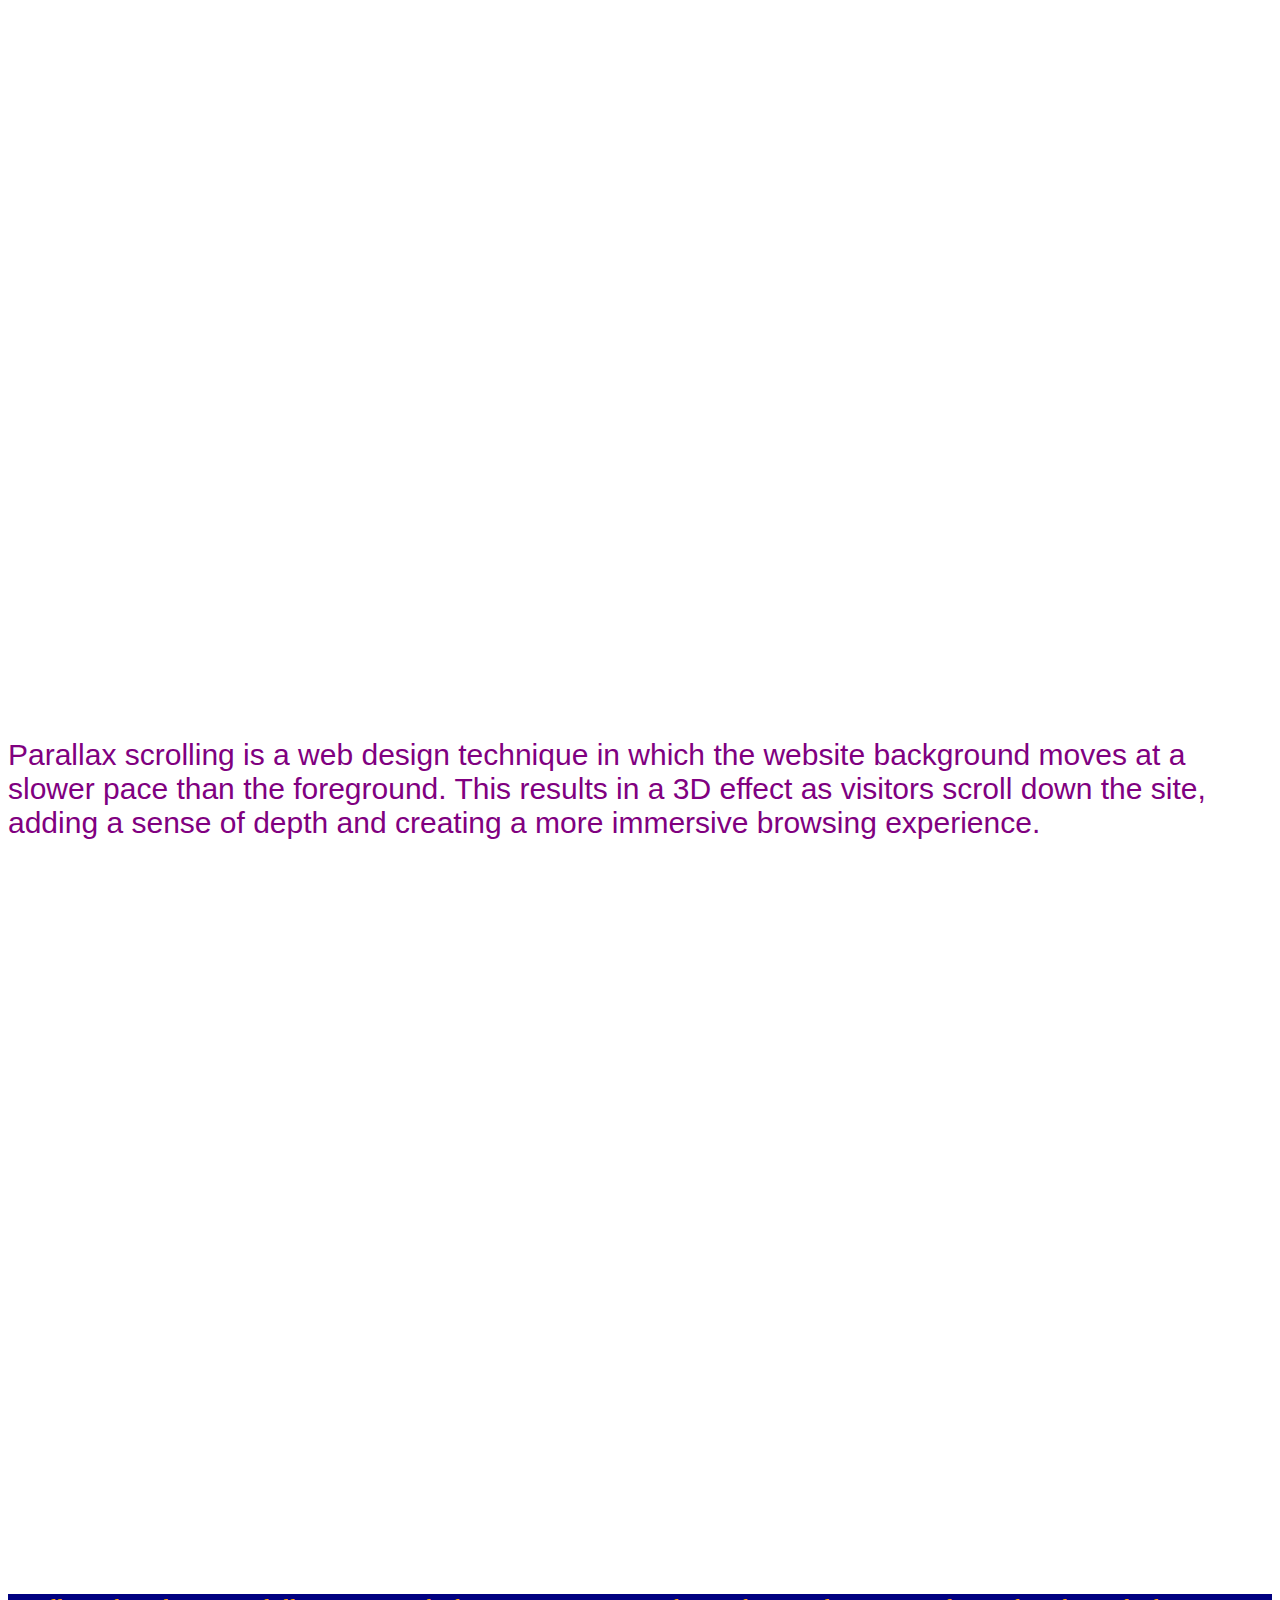
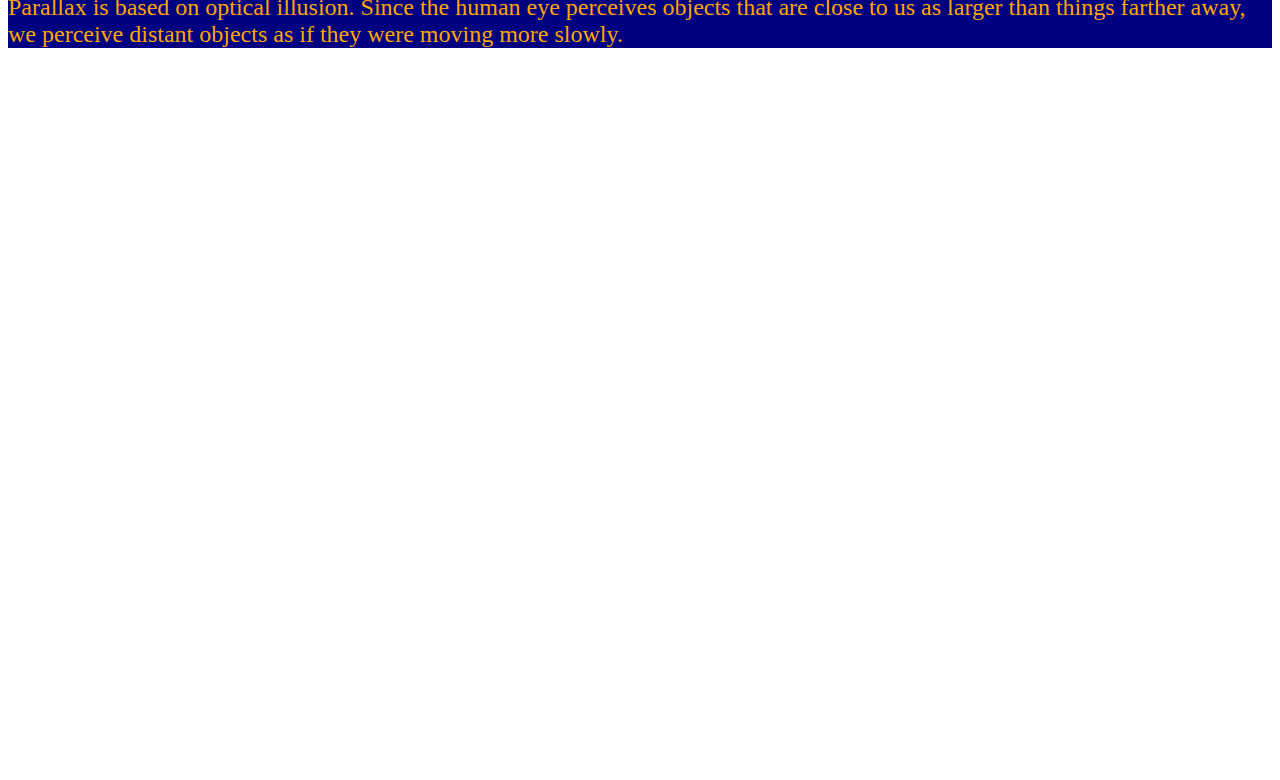
<file: problem1/p1_a1.html>
<!DOCTYPE html>
<html>
<head>
<style>
p.t1{
color:purple;
font-size:30px;
font-family:Pristina, sans-serif
}
p.t2{
color:orange;
font-size:24px;
background-color: navy;
font-family: "Comic Sans MS", serif
}
.par1,.par2,.par3 {
  min-height: 700px; 
  background-attachment: fixed;
  background-position: center;
  background-repeat: no-repeat;
  background-size: cover;
</style>
</head>
<body>
<div style="background-image: url('https://i.ytimg.com/vi/WH6t4nC0Ueg/maxresdefault.jpg');" class="par1"></div>

<div>
<p class="t1">Parallax scrolling is a web design technique in which the website background moves at a slower pace than the foreground. This results in a 3D effect as visitors scroll down the site, adding a sense of depth and creating a more immersive browsing experience.
</p>
</div>
<div style="background-image: url(https://img.freepik.com/premium-vector/sunset-lake-landscape-illustration_147887-236.jpg?w=900);" class="par2"></div>
<div>
<p class="t2">Parallax is based on optical illusion. Since the human eye perceives objects that are close to us as larger than things farther away, we perceive distant objects as if they were moving more slowly.
</p>
</div>
<div style="background-image: url('https://w0.peakpx.com/wallpaper/1016/821/HD-wallpaper-abstract-city-building-light-lights-night.jpg');" class="par3"></div>
</body>
</html>
</file>
